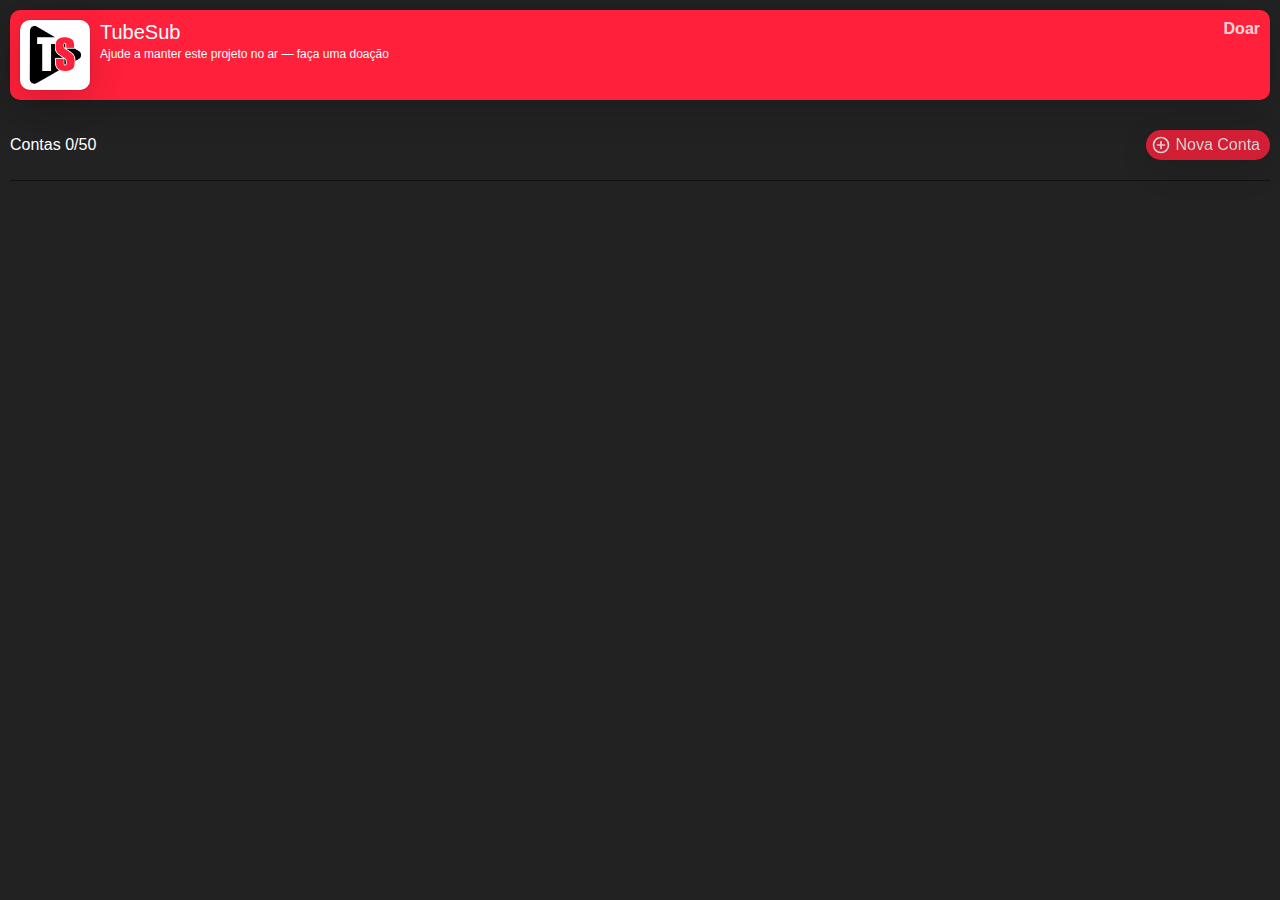
<file: menu.html>
<!DOCTYPE html>
<html>
<head>
	<title>TubeSub - Views</title>
	<meta charset="utf-8">
	<meta name="viewport" content="width=device-width, initial-scale=1">
	<link rel="stylesheet" type="text/css" href="css/menu.css">
	<link rel="stylesheet" type="text/css" href="css/animate.css">
	
	<!-- Fonts -->
	<link rel="preconnect" href="https://fonts.googleapis.com" />
	<link rel="preconnect" href="https://fonts.gstatic.com" crossorigin />
	<link
	  href="https://fonts.googleapis.com/css2?family=Rubik:wght@300;400;500;700&display=swap"
	  rel="stylesheet"
	/>

	<script async src="https://pagead2.googlesyndication.com/pagead/js/adsbygoogle.js?client=ca-pub-9730937392509652"
     crossorigin="anonymous"></script>
</head>
<body onclick="hideSelect()">	

	<div class="menu">
		<div class="post_mesage"></div>
    	<!-- <div class="logo"></div> -->
	    <div class="tubesub-info">
	        <div class="tubesub-logo"></div>
	        <div class="btn-logout" onclick="select(event)" uid="sair">Doar</div>
	        <!-- <div class="select select_sair">
        		<div class="option" onclick="sair(this)"  type="whatsapp"><div class="icon-option" style="background-image: url(icones/sair.png);"></div>Sair da Conta</div>
        	</div> -->
	        <div class="info">
	        	<div class="nome-user">TubeSub</div>
	        	<div class="status-account">Ajude a manter este projeto no ar — faça uma doação</div>
	        	<!-- <div class="status-expiration">Se você gostou, considere apoiar compartilhando com amigos</div> -->
	        </div>
	    </div>

	    <div class="contas">Contas <totalcount>0</totalcount>/<limitecount>50</limitecount>
	    	<div class="add-conta" onclick="select(event)" uid="newsession"><div class="icon-add">
	    		<svg class="w-6 h-6 text-gray-800 dark:text-white" aria-hidden="true" xmlns="http://www.w3.org/2000/svg" width="24" height="24" fill="none" viewBox="0 0 24 24">
				  <path stroke="currentColor" stroke-linecap="round" stroke-linejoin="round" stroke-width="2" d="M12 7.757v8.486M7.757 12h8.486M21 12a9 9 0 1 1-18 0 9 9 0 0 1 18 0Z"/>
				</svg>


	    	</div>Nova Conta</div>

        	<div class="select select_newsession">
        		<div class="option" onclick="newzap(this)"  type="youtube">
        			<div class="icon-option">
        				<svg class="w-6 h-6 text-gray-800 dark:text-white" aria-hidden="true" xmlns="http://www.w3.org/2000/svg" width="24" height="24" fill="currentColor" viewBox="0 0 24 24">
							  <path fill-rule="evenodd" d="M21.7 8.037a4.26 4.26 0 0 0-.789-1.964 2.84 2.84 0 0 0-1.984-.839c-2.767-.2-6.926-.2-6.926-.2s-4.157 0-6.928.2a2.836 2.836 0 0 0-1.983.839 4.225 4.225 0 0 0-.79 1.965 30.146 30.146 0 0 0-.2 3.206v1.5a30.12 30.12 0 0 0 .2 3.206c.094.712.364 1.39.784 1.972.604.536 1.38.837 2.187.848 1.583.151 6.731.2 6.731.2s4.161 0 6.928-.2a2.844 2.844 0 0 0 1.985-.84 4.27 4.27 0 0 0 .787-1.965 30.12 30.12 0 0 0 .2-3.206v-1.516a30.672 30.672 0 0 0-.202-3.206Zm-11.692 6.554v-5.62l5.4 2.819-5.4 2.801Z" clip-rule="evenodd"/>
							</svg>

        			</div>

        			YouTube

        		</div>


        		<!-- <div class="option" onclick="newzap(this)"  type="gmail">
        			<div class="icon-option">
        				<svg class="w-6 h-6 text-gray-800 dark:text-white" aria-hidden="true" xmlns="http://www.w3.org/2000/svg" width="24" height="24" fill="none" viewBox="0 0 24 24">
						  <path stroke="currentColor" stroke-linecap="round" stroke-width="2" d="m3.5 5.5 7.893 6.036a1 1 0 0 0 1.214 0L20.5 5.5M4 19h16a1 1 0 0 0 1-1V6a1 1 0 0 0-1-1H4a1 1 0 0 0-1 1v12a1 1 0 0 0 1 1Z"/>
						</svg>


        			</div>

        			Gmail

        		</div> -->


        	</div>


	    </div>
	    <div class="box-scroll">
	    	
    	<!-- 	<button class="btn-menu btn-dash" onclick="openTela(this)" uid="dashboard" id="navegadordashboard">
	        	<div class="icon" style="background-image: url(./icones/dashboard.png); background-size: 60%; background-repeat: no-repeat; background-position: center center;" id="contadashboard"></div>
	        	<div class="zap-name newname_dashboard" onkeyup="newName(this, event)" contenteditable="false" uid="dashboard">Dashboard</div>
	        </button> -->
	    	
	        <div class="zap-box-button load-sessions"></div>
	    </div>
	</div>
<input type="file" class="uploadcapa" style="display:none">
<script src="js/jquery.js"></script>
<script src="js/global.js"></script>
<script src="js/menu.js"></script>
</body>
</html>
</file>
<file: css/menu.css>
*{
    box-sizing: border-box;
    font-family:  "Open Sans", sans-serif;
    -webkit-user-select: none; /* Safari */
  -ms-user-select: none; /* IE 10 and IE 11 */
  user-select: none; /* Standard syntax */
}

/* width */
::-webkit-scrollbar {
  width: 2px;
}

/* Track */
::-webkit-scrollbar-track {
  background: none; 
}
 
/* Handle */
::-webkit-scrollbar-thumb {
  background: #097771; 
  opacity: 0.2;
}

/* Handle on hover */
::-webkit-scrollbar-thumb:hover {
  background: #097771; 
  opacity: 0.5;
}

body{
    margin: 0;
    padding: 0;
}
.contas{
    display: block;
    font-size: 16px;
    color: #fff;
    line-height: 30px !important;
    padding-bottom: 20px;
    border-bottom: 1px solid rgba(0, 0, 0, 0.5);
    margin-bottom: 10px;
}

.add-conta{
    display: inline-flex;
    height:30px;
    max-height: 30px;
    float: right;
    cursor: pointer;
    opacity: 0.8;
    color: #fff;
    justify-content: flex-end !important;
    align-items: center;
    font-size: 16px !important;
    background: #ff203b;
    padding-right: 10px;
    padding-left: 5px;
    border-radius:30px;
    box-shadow: rgba(0, 0, 0, 0.16) 0px 10px 36px 0px, rgba(0, 0, 0, 0.06) 0px 0px 0px 1px;
    line-height: 20px !important;
}

.add-conta:hover{
    opacity: 1;
}

.icon-add{
    width: 20px;
    height: 20px;
    float: left;
    margin-right: 5px;
    position: relative;
}
.icon-add svg{
    width: 100%;
    height: 100%;
}



.btn-logout{
    width: 50px;
    height: 30px;
    float: right;
    position: relative;
    z-index: 10000000000;
    cursor: pointer;
    opacity: 0.8;
    text-align: right;
    color: #fff;
    font-weight: bold;
}
.btn-logout:hover{
    opacity: 1;
}
.select_sair{
    margin-top: 20px !important;
}

.tubesub-info{
    width: 100%;
    display: table;
    margin-bottom: 30px;
    
    padding-top: 20px
    color: #fff;
    margin-top: 0px;
    border-radius: 10px;
    padding: 10px;
    background: #ff203b;
    box-shadow: rgba(0, 0, 0, 0.16) 0px 10px 36px 0px, rgba(0, 0, 0, 0.06) 0px 0px 0px 1px;
}
.tubesub-logo{
     display: flex;
     width: 70px;
     height: 70px;
     background: #fff;
     border-radius: 10px;
     float: left;
     justify-content: center;
    align-items: center;
     background-image: url(../icones/tubesub.png);
    background-size: contain;
    background-position: center;
    background-repeat: no-repeat;
    box-shadow: rgba(0, 0, 0, 0.16) 0px 10px 36px 0px, rgba(0, 0, 0, 0.06) 0px 0px 0px 1px;

}
.tubesub-logo svg{
    color: #07C443;
    width: 30px;
    height: 30px;
}
.info{
    display: block;
    font-size: 20px;
    line-height: 24px !important;
    float: left;
    width: calc(100% - 150px);
    overflow: hidden;
    max-height: 70px !important;
    color: #fff;

    padding-left: 10px;
}
.zap-name-conta .nome-user{
    font-size: 17px !important;
}
.status-expiration{
    font-size:12px !important;
}
.status-account{
    font-size:12px !important;
    line-height: 20px !important;
}
.box-scroll{
    display: block;
    width: 100%;
    height: calc(100% - 170px);
    overflow-y: auto;
   
  
    
}
.zap-box-button{
    width: 100%;
    display: table;
    margin-bottom: 30px;
    padding-bottom: 20px;
    padding-top: 0px;
    height: calc(100% - 400px);
    overflow-y: auto;
    transition: 0.2s;
}
.btn-dash{
    margin-top: 20px;
}
.menu{
    width: 100%;
    height: calc(100%);
    position: fixed;
    top: 0;
    left: 0;
    padding: 10px;
    background: #222;
    z-index: 10000000000000;
    
}

.btn_active::after{
    content: '';
    position: absolute;
    width: 10px;
    height: 30px;
    background: #202c33;
    right: -5px;
    margin-top: -15px;
    border-radius: 10px;
    transition: 0.2s;

}

.menu button:hover{
     background:rgba(171, 38, 54, 0.3);
}
.newName_active{
    width: calc(100% - 150px) !important;
}

.type-account{
    width: 20px;
    height: 20px;
    left: 0px;
    position: relative;
    z-index: 20;
    border-radius: 30px;
    float: left;
    margin-right: -20px;
    margin-top: -5px;
/*    background-color: #fff;*/
    background-size: contain;
    background-repeat: no-repeat;
    background-position: center center;
    box-shadow: rgba(0, 0, 0, 0.16) 0px 10px 36px 0px, rgba(0, 0, 0, 0.06) 0px 0px 0px 1px;]
    margin-bottom: -20px;
}
/*.zap-photo{
    background-color: #fafafa;
    background-image: url(public/icones/perfil.png);
}*/
#app{
    top: 0;
    height: 100vh !important;
    width: calc(100% - 260px) !important;
    padding-left: 260px;

}
.two{
      width: calc(100%) !important;
/*      background: red;*/
      margin: 0px !important;
      top: 0px !important;
      height: calc(100%) !important;
      max-width: none !important;
}
.two ._3RGKj{
    max-width: 400px !important;
}
.btn-remove{
    width: 30px;
    height: 40px;
    float: right;
    margin-left: 10px;
    position: relative;
    top: 0px;
    background-image: url(../icones/menu.png);
    background-size: contain;
    background-position: center;
    background-repeat: no-repeat;
    position: relative;
    background-position: center center;
    background-size: 20px 20px;
    opacity: 0.5;

}
.btn-remove:hover{
    opacity: 1;
    background-image: url(../icones/menu-hover.png);
}
.select{
    background: #fff;
    width: 200px;
    padding: 10px;
    border-radius: 10px;
    float: right;
    position: absolute;
    right: 50px;
    z-index: 100000000000;
    margin-top: 10px;
    box-shadow: rgba(0, 0, 0, 0.16) 0px 10px 36px 0px, rgba(0, 0, 0, 0.06) 0px 0px 0px 1px;
    color: #333 ;
    display: none;

}
.option{
    line-height: 25px !important;
    opacity: 0.6;
    cursor: pointer;
}
.option:hover{
    opacity: 1;
}
.icon-option{
    width: 25px;
    height: 25px;
   
    float: left;
    margin-right: 10px;
    color: #ff203b;
}
.icon-option svg{
    width: 100%;
    height: 100%;
}
.icon{
    width: 40px;
    height: 40px;
    background-size: contain;
    background-position: center center;
    background-repeat: no-repeat;
    float: left;
    margin-right: 10px;
    border-radius: 50px;
    background: #fafafa;
    background-size: contain;
    position: relative;
    z-index: 10;
    float: left;
}

.menu button {
    width: 100%;
    border-radius: 5px;
    padding: 10px;
    background:none;
    border:  none;
    margin-bottom: 5px;
/*    line-height: 40px !important;*/
    text-align: left;
    color: #fff;
    cursor: pointer;
    outline: none !important;
    max-height: 65px;

}
.btn_active{
    transition: 0.2s;
    background:rgba(171, 38, 54, 0.4) !important;
/*    border-radius: 40px 10px 10px 40px !important;*/

}


.zap-name{
    margin-top: 5px;
    display: block;
    max-height: 20px !important;
    width: calc(100% - 150px);
    font-size: 15px;
    overflow: hidden;
   
}

.zap-status{
    max-height: 12px !important;
    display: block;
    float: left;
    width: calc(100% - 150px);
    color: #ff9393;
    font-size: 12px;
    overflow: hidden;
}

.count-msg{
    float: right;
    border-radius: 40px;
    color: #fff;
    height: 23px;
    width: 23px;
    position: relative;
    line-height: 18px !important;
    font-size: 12px !important;
    text-align: center;
    top: 10px;
    display: none;
/*    color: #07C443;*/
}
.count-msg-noty{
    float: right;
    border-radius: 40px;
    color: #fff;
    height: 20px;
    width: 20px;
    position: relative;
    line-height: 18px !important;
    font-size: 12px !important;
    text-align: center;
    top: 11px;
    display: none;
    color: #07C443;
    background: #ff203b;
    color: #fff;
    text-align: center;
    margin-right: 10px;
    padding: 1px;
    padding-right: 2px;
}
.count-msg svg{
    width: 100%;
    height: 100%;
}
.logo{
    display: block;
    width: 100%;
    height: 100px;
    background-image: url(../icones/logo.png);
    background-repeat: no-repeat;
    background-position: center center;
    background-size: 70% 70%;
    margin-bottom: 20px;
    padding: 10px;
    border-bottom: 1px solid rgba(0, 0, 0, 0.5);
}
.btn-boxx{
    display: block;
    width: 100%;
    margin-bottom: 20px;
    padding-left: 40px;
    padding-right: 40px;
}
.btn-dashboard{
    display: block;
    height: 30px;
    max-height: 30px;
    cursor: pointer;
    opacity: 0.8;
    color: #fff;
    
    font-size: 16px !important;
    background: #00B611;
    padding-right: 10px;
    padding-left: 10px;
    border-radius: 50px;
    line-height: 30px !important;
}

.btn-dashboard:hover{
    opacity: 1;
}
/*.btn-dashboard .icon-add{
    position: relative;
    height: 30px;
}*/
.icon-session{
    width: 15px;
    height: 23px;
    float: left;
    background-size: 12px;
    background-repeat: no-repeat;
    background-position: center center;
    margin-right: 5px;
}
.icon-time{
    background-image: url(../icones/time.png);
}
.icon-status{
    background-image: url(../icones/lock.png);
}
</file>
